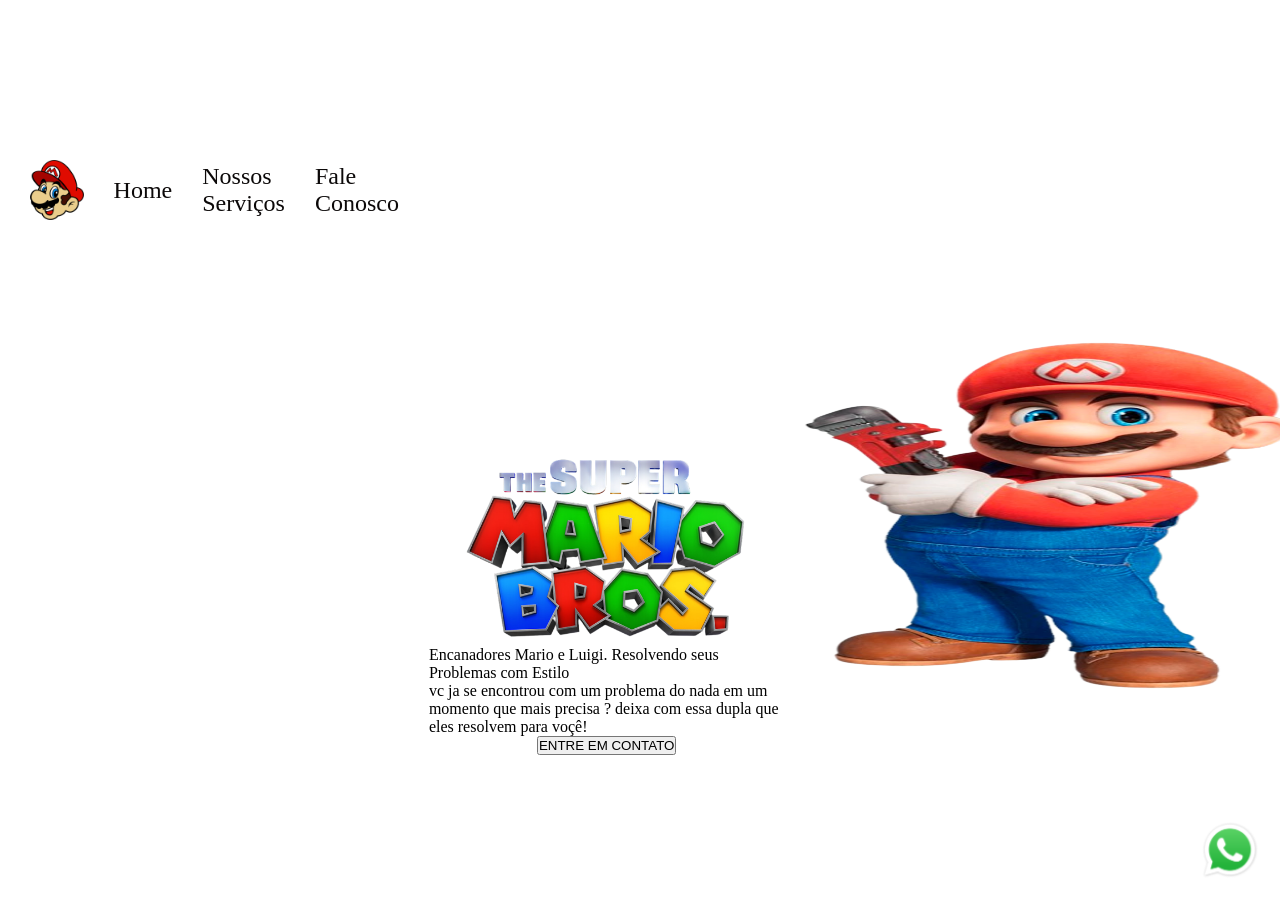
<file: index.html>
<!DOCTYPE html>
<html lang="pt-br">

<head>
    <meta charset="UTF-8">
    <meta name="viewport" content="width=device-width, initial-scale=1.0">
    <link rel="stylesheet" href="style.css">
    <title>MARIO BROS</title>
</head>

<div>
</div class="mascara-formulario" onclick="escoderform()">
</div>


<div class="cabecalho"> <img src="./img/logo-header.png" alt="logo-cabecalho">
    <a>Home</a>
    <a href="nossosservicos.html">Nossos Serviços</a>
    <a>Fale Conosco</a>

</div>

<div class="caixa-principal">

    <img src="./img/logo.png" class="logo-mario">
    <p>Encanadores Mario e Luigi. Resolvendo seus Problemas com Estilo</p>
    <p>vc ja se encontrou com um problema do nada em um momento que mais precisa ? deixa com essa dupla que eles
        resolvem para voçê! </p>
    <button onclick="mostrarform()">ENTRE EM CONTATO</button>
</div>
<div>
    <img class="mario-luigi" src="./img/mario.png" alt="logo mario e Luigi">
</div>





<div class="caixa-de-video">
    <video src="./img/video.mp4" autoplay muted loop></video>
    <div class="mascara">
    </div>
</div>

<a href="https://w.app/nlkaia" class="zap"> <img src="./img/whatsapp.png">

</a>

<form class="formulario-fale-conosco" action="https://formcarry.com/s/hUMNG6n32SZ" method="POST"
    enctype="multipart/form-data">
    <input placeholder="Seu Nome"type="text" name="texto">
    <input placeholder="Seu Telefone"type="tel" name="Telefone">
    <textarea placeholder="Digite Seu Ploblema Aqui"name="duvida"></textarea>
    <button type="submit">Pedir Orçamento</button>


</form>



</body>

<script src="scripts.js"> </script>


</html>
</file>
<file: style.css>
* {
    margin: 0;
    padding: 0;
    box-sizing: border-box;


}


.logo-mario {
    height: 200px;
    position: relative;

}

.mario-luigi {
    height: 500px;
    padding-top: 100px;


}

body {
    display: flex;
    align-items: center;
    justify-content: space-between;
    height: 100vh;

}

.cabecalho {
    display: flex;
    align-items: center;
    gap: 30px;
    margin: 30px;
    margin-bottom: 550px;
    font-size: 24px;
    cursor: pointer;
}

.cabecalho img {
    height: 60px;
}

.cabecalho a {
    color: rgb(12, 9, 9);
    font-size: 24px;
    cursor: pointer;
    text-decoration: none;
    gap: 50px;


}


.cabecalho a:hover {
    color: #c51111;
    font-size: 26px;
    transition: 0.5s ease-in-out;


}


.caixa-principal {
    padding-top: 300px;
    margin: 0px;
    float: left;
    text-align: start;

}



.botao-entre-em-contato {
    color: white;
    background-color: #c51111;
    border-radius: 3px;
    border: none;
    width: 200px;
    height: 50px;
    cursor: pointer;
    font-weight: bold;
    margin-top: 10%;
}

.zap img {
    height: 60px;
    position: fixed;
    right: 20px;
    bottom: 20px;

}

.caixa-de-video {
    position: fixed;
    top: 0;
    z-index: -1;


}


video {
    min-width: 100%;
    min-width: 100%;
    position: fixed;
    top: 0;
}

.mascara {
    height: 100px;
    width: 100px;
    position: fixed;
    top: 0;
    z-index: 2;
}

.caixa-principal {
    align-items: start;
}

.formulario-fale-conosco {
    background-color: white;
    display: flex;
    gap: 20px;
    flex-direction: column;
    position: fixed;
    top: 50px;
    left: 50px;
    padding: 20px;
    border-radius: 5px;
    top: 30%;
    left: -300px;
    transition: left ease-in-out;




}

.mascara-formulario {
    visibility: hidden;
    position: fixed;
    top: 0;
    width: 100vw;
    height: 100vh;
    background: linear-gradient(109deg, rgba(10, 12, 16, 0.99) 15%, rgba(10, 12, 16, 0.7) 50%, rgba(10, 12, 16, 0.99) 85%);
    transition: visibility 1s ease-in-out;

}

input {
    height: 40px;
    border-radius: 5px;
    border: 1px solid colorrgb(238, 236, 236);
    padding-left: 5px;
    outline-color: #18d80f;

}

textarea {
    width: 270px;
    height: 100px;
    border-radius: 5px;
    border: 1px solid colorrgb(238, 236, 236);
    padding-left: 5px;
    outline-color: #18d80f;

}

@media (max-width:500px) {
    p {
        display: none;
    }
}

.caixa-principal{
    display: flex;
    align-items: center;
flex-direction: column;

}

.mario-luigi {
    width: 80vw; 
    right: auto;


}

.header {
    margin: 10%;
}
.header img{
    display: none;
}
</file>
